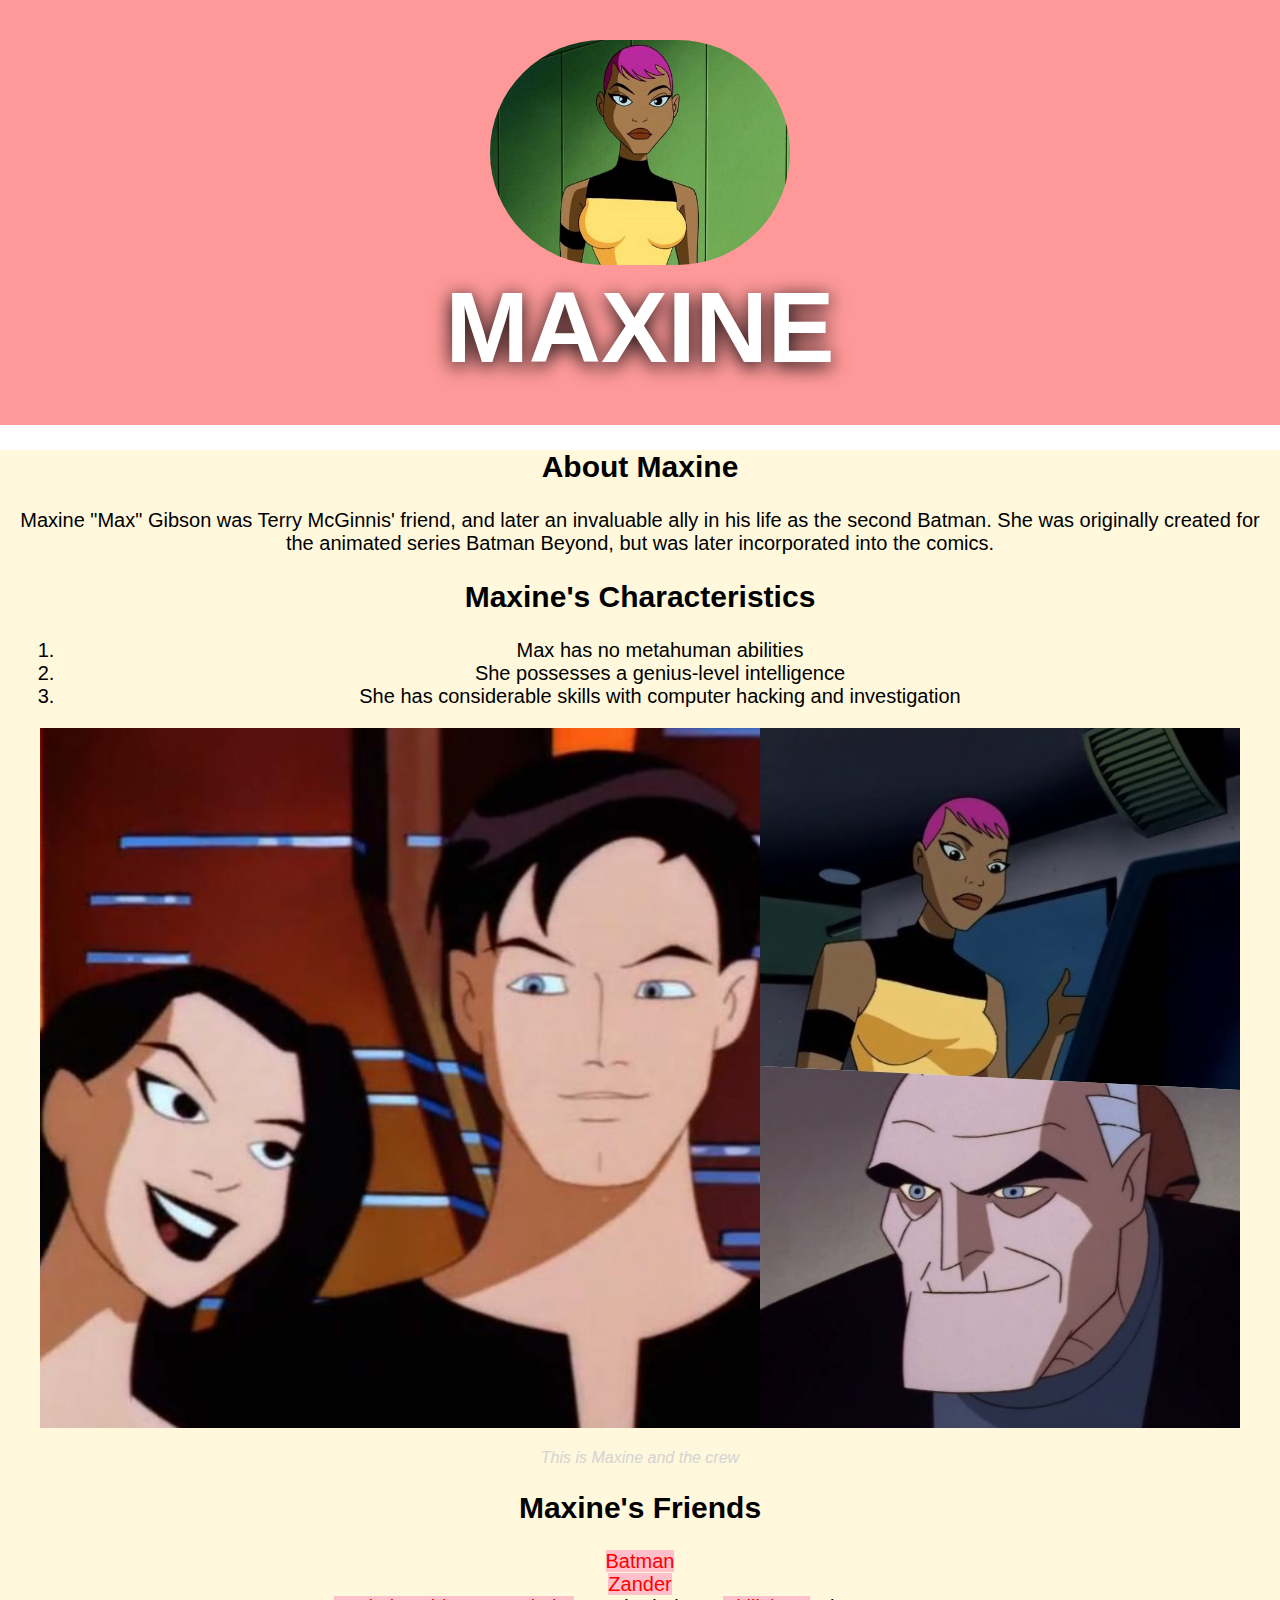
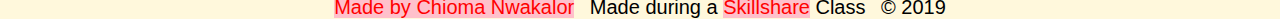
<file: index.html>
<!DOCTYPE html>
<html>
<head>
	<title>Maxine</title>
	<link rel="stylesheet" type="text/css" href="css/hero-alt1.css">
</head>
<body>
<div class="wrapper">
 <header>
 	<img src="img/profile.jpg">
 	<h1>Maxine</h1>
 	 </header>
 	 <div class="content">
 	 	<h2>About Maxine</h2>
 	 	<p>Maxine "Max" Gibson was Terry McGinnis' friend, and later an invaluable ally in his life as the second Batman. She was originally created for the animated series Batman Beyond, but was later incorporated into the comics.</p>
 	 	<h2>Maxine's Characteristics</h2>
 	 	<ol>
 	 		<li>Max has no metahuman abilities</li>
 	 		<li>She possesses a genius-level intelligence</li> 
 	 		<li>She has considerable skills with computer hacking and investigation</li>
 	 	</ol>
 	 	<img class="big-image" src="img/big-image.jpg">
 	 	<p class="caption">This is Maxine and the crew  </p>
 	 	<h2>Maxine's Friends</h2>
 	 	<ul>
 	 		<li><a href = "https://www.dccomics.com/characters/batman" target="_blank" title="Visit Batman's Page"> Batman</li>
 	 		<li><a href= "https://dcau.fandom.com/wiki/Zander" target="_blank" title="Visit Zander's Page">Zander
 	 		</li>
 	 	</ul>
 	 </div>
 	 <footer>
 	 	<ul>
 	 		<li>Made by <a href="https://www.linkedin.com/in/chioma-nwakalor-4b0a8a115?lipi=urn%3Ali%3Apage%3Ad_flagship3_profile_view_base_contact_details%3BeUwyTLQrQCSkT%2FeQZjzKaw%3D%3D" target="_blank" title="Visit Chioma's linkedin">Chioma Nwakalor</a></li>
 	 		<li>Made during a <a href="https://www.Skillshare.com" target="_blank" title="Visit Skillshare's website">Skillshare</a>  Class</li>
 	 		<li>&copy; 2019</li>
 	 	</ul>
 	 </footer>
  </div>
</body>
</html>
</file>
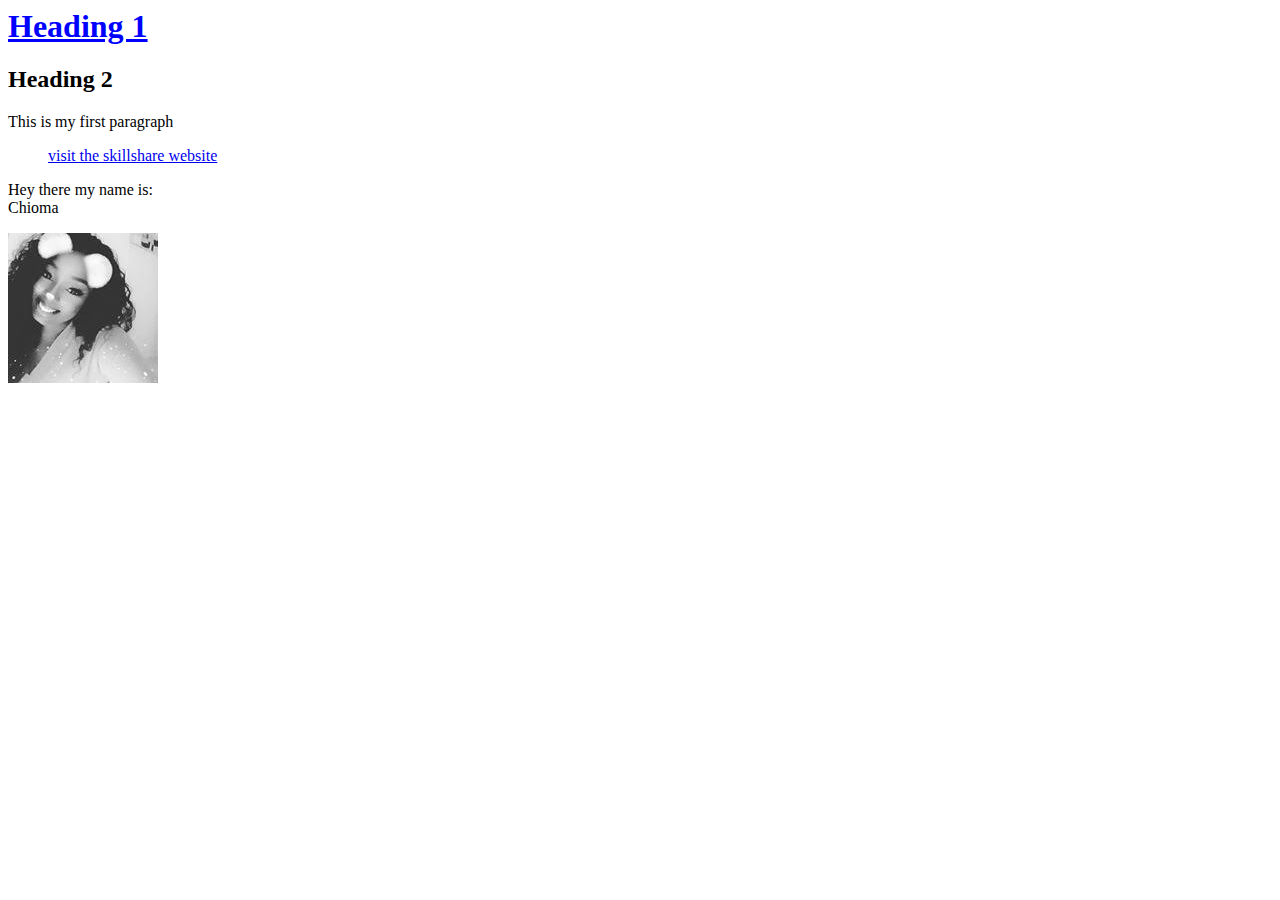
<file: elements.html>
<html>
<head>
	<title>Elements!!!</title>
</head>
<body>
<h1 style="color:blue; text-decoration:underline;">Heading 1</h1>
<h2>Heading 2</h2>
<p>This is my first paragraph
</p>
<div>
	<dir>
		<div>
			<a href="http://skillshare.com"target="_blank">visit the skillshare website</a>
	</dir>
</div>

<p>Hey there my name is:<br> Chioma</p>

<img src="[data-uri]">
</body>
</html>
</file>
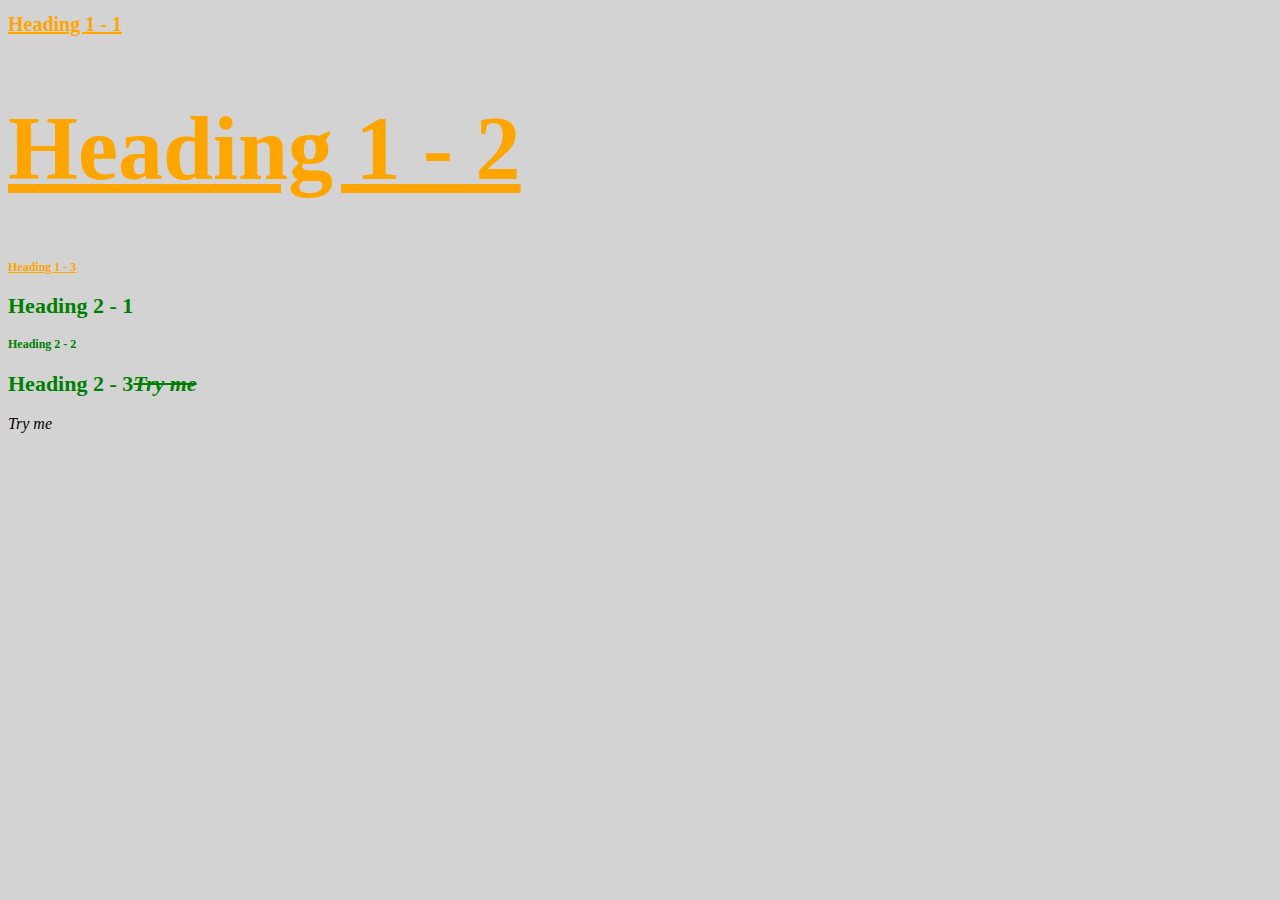
<file: stylish1.html>
<!DOCTYPE html>
<html>
<head>
	<title>Stylish1</title>
	<link rel="stylesheet" type="text/css" href="css/test.css">
	
</head>
<body>



<h1 id="first" class="small" style="font-size: 20px">Heading 1 - 1</h1>
<h1 >Heading 1 - 2</h1>
<h1 class="small">Heading 1 - 3</h1>
<h2 >Heading 2 - 1</h2>
<h2 class="small">Heading 2 - 2</h2>
<h2 >Heading 2 - 3<span>Try me</span></h2>

<span>Try me</span>

</body>
</html>
</file>
<file: css/hero-alt1.css>
html, body{ 
font-family: Arial, sans-serif; 
margin: 0;
text-align: center;
font-size: 20px;

}

header{
	background-color: #ff9999;
	background-image:  url(https://i.pinimg.com/originals/90/69/dd/9069ddf8be1d8c6499cc49bbb6fb5bbc.jpg);
	background-repeat: repeat;
	padding: 40px;
	text-align: center;
    background-size: 350px
}

h1{
	font-size: 100px;
	color: white;
	text-shadow: 0 4px 20px black;
	margin: 0;
	text-transform: uppercase;
}

header img{
	border-radius: 174px;
	width: 300px;
	border: 24px solid  #e600ac
	box-shadow: 0 10px 20px black;
}

.content{
	max-width: 1500px;
	margin: 0 auto;
	background-color: cornsilk;
	padding: 0px 20px;
}

img.big-image{
	max-width: 100%;
}

p.caption{
	font-size: 16px;
	color: lightgrey;
	font-style: italic;
}

ul{
	list-style: none;
	padding: 0;
	margin: 0;
}

a{
	color: red;
	background-color: pink;
	text-decoration: none
}

a:hover{
	background-color: #ffccf2;
}

footer{
	margin-top: 20px
	padding: 40px 20px;
	background-color: cornsilk; 
}

footer ul{
	text-align: center;
}

footer ul li{
	display: inline-block;
	margin: 0px 5px;
}
</file>
<file: css/test.css>
body{
	background-color: lightgrey;
}
		h1{
			color: orange; font-size: 90px;
			text-decoration: underline;
		}


        #first {
        	font-size: 150px;
        }

        .small{
			font-size: 12px;
		}
		h2{
			font-size: 22px; color: green
		}


		span{
			font-style: italic;
		}

		h2 span{
			text-decoration: line-through;
		}
</file>
